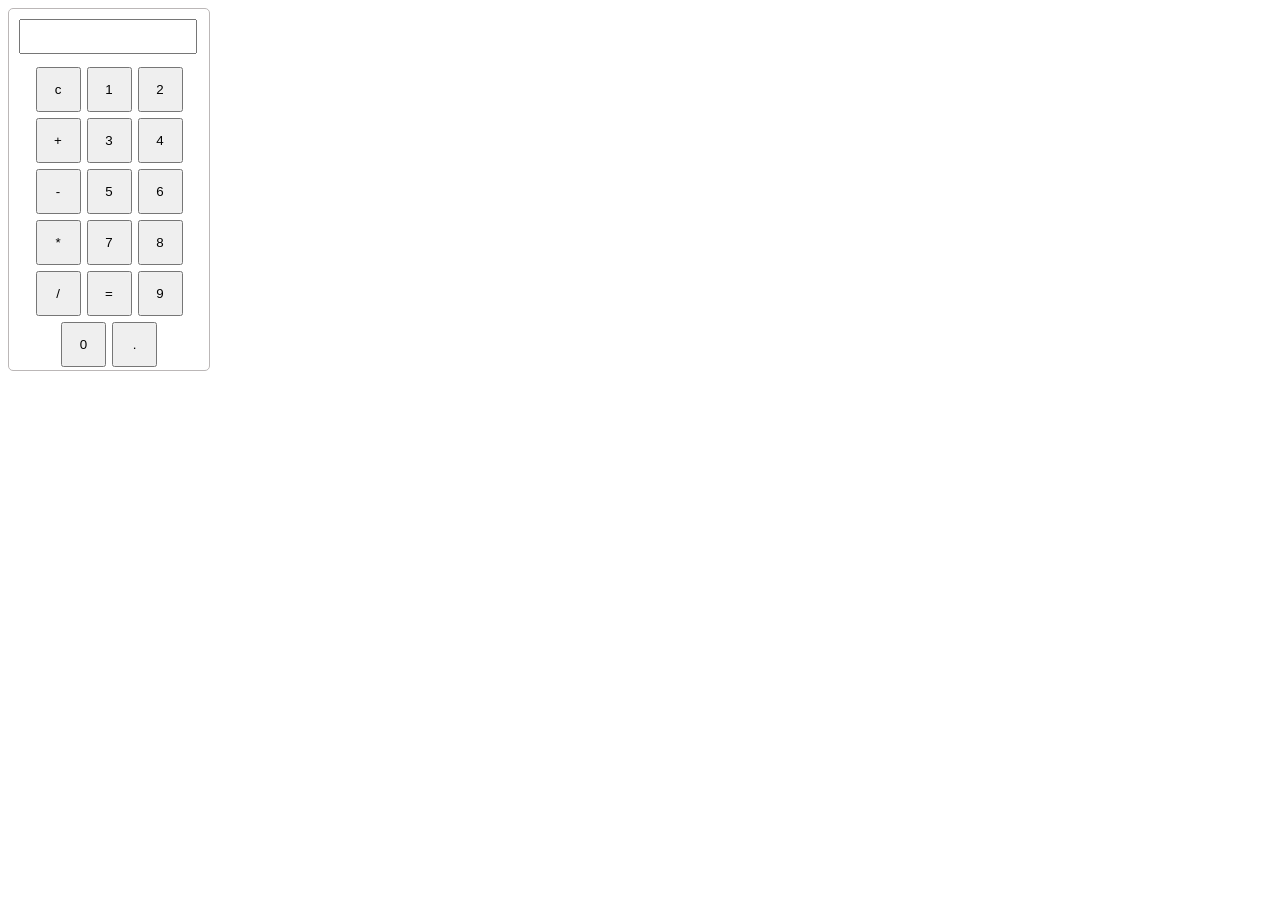
<file: calculator.html>
<!DOCTYPE html>
<html lang="en">
<head>
  <meta charset="UTF-8">
  <meta name="viewport" content="width=device-width, initial-scale=1.0">
  <title>calculator project</title>
  <link rel="stylesheet" href="calculator.css">
</head>
<body>
  <div id="calculator">
    <input type="text" id="display" readonly>

    <div class="button-container">
    <button class="calculator-button"  onclick="currentDisplay = `` ;document.querySelector(`#display`).
    value = currentDisplay;">c</button>

    <button class="calculator-button" onclick="currentDisplay = currentDisplay + `1` ;document.querySelector(`#display`).
    value = currentDisplay;">1</button>


    <button class="calculator-button"
     onclick="currentDisplay = currentDisplay + `2` ;document.querySelector(`#display`).
    value = currentDisplay;">2</button>

    <button class="calculator-button" onclick="currentDisplay = currentDisplay + `+` ;document.querySelector(`#display`).
    value = currentDisplay;"
    >+</button>
    
    <button class="calculator-button"
     onclick="currentDisplay = currentDisplay + `3` ;document.querySelector(`#display`).
    value = currentDisplay;">3</button>

    <button class="calculator-button"
     onclick="currentDisplay = currentDisplay + `4` ;document.querySelector(`#display`).
    value = currentDisplay;">4</button>

    <button class="calculator-button"  onclick="currentDisplay = currentDisplay + `-` ;document.querySelector(`#display`).
    value = currentDisplay;">-</button>

    <button class="calculator-button"  onclick="currentDisplay = currentDisplay + `5` ;document.querySelector(`#display`).
    value = currentDisplay;">5</button>

    <button class="calculator-button" 
     onclick="currentDisplay = currentDisplay + `6` ;document.querySelector(`#display`).
    value = currentDisplay;">6</button>

    <button class="calculator-button"
     onclick="currentDisplay = currentDisplay + `*` ;document.querySelector(`#display`).
    value = currentDisplay;">*</button>

    <button class="calculator-button"  onclick="currentDisplay = currentDisplay + `7` ;document.querySelector(`#display`).
    value = currentDisplay;">7</button>

    <button class="calculator-button"  onclick="currentDisplay = currentDisplay + `8` ;document.querySelector(`#display`).
    value = currentDisplay;">8</button>

    <button class="calculator-button"  onclick="currentDisplay = currentDisplay + `/` ;document.querySelector(`#display`).
    value = currentDisplay;">/</button>

    <button class="calculator-button"  onclick="
    let result = eval(currentDisplay);
    currentDisplay = result ;document.querySelector(`#display`).
    value = currentDisplay;">=</button>

    <button class="calculator-button"  onclick="currentDisplay = currentDisplay + `9` ;document.querySelector(`#display`).
    value = currentDisplay;">9</button>

    <button class="calculator-button"  onclick="currentDisplay = currentDisplay + `0` ;document.querySelector(`#display`).
    value = currentDisplay;">0</button>

    <button class="calculator-button" 
     onclick="currentDisplay = currentDisplay + `.` ;document.querySelector(`#display`).
    value = currentDisplay;">.</button>
    </div>
    
  </div>

  <script>
    let currentDisplay = '';
    document.querySelector(`#display`).
    value = currentDisplay;
  </script>
</body>
</html>
</file>
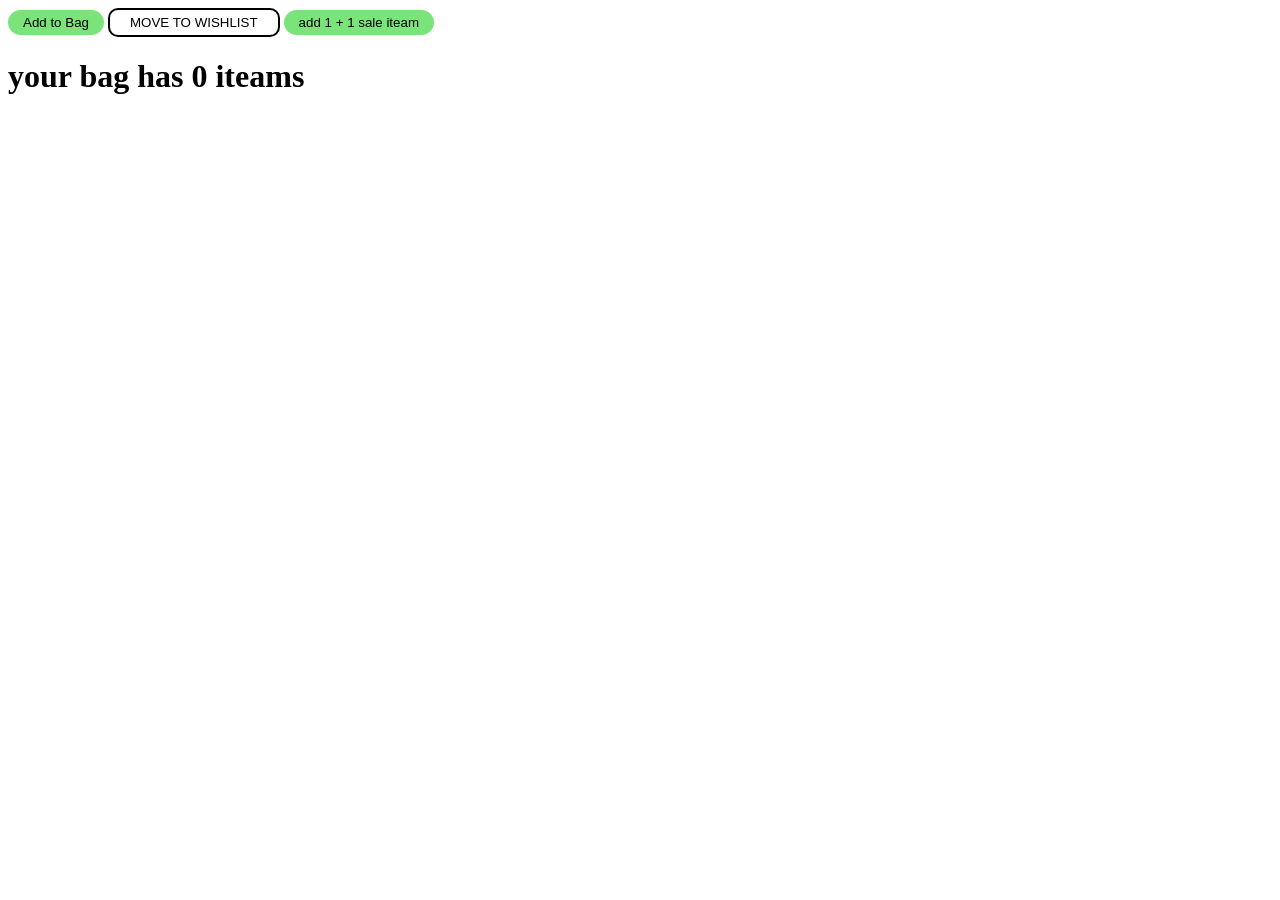
<file: myntra_bag.html>
<!DOCTYPE html>
<html lang="en">
<head>
  <meta charset="UTF-8">
  <meta name="viewport" content="width=device-width, initial-scale=1.0">
  <title>Myntra Bag</title>
  <link rel="stylesheet" href="practice1.css">

  
</head>
<body>
  <button class="bag-button " onclick= "cartquantity = cartquantity+1; document.querySelector('#cart-summary').
      innerText = `your bag has ${cartquantity} iteams`">Add to Bag</button>
    <button class="wishlist" onclick="cartquantity = cartquantity-1; document.querySelector('#cart-summary').
      innerText = `your bag has ${cartquantity} iteams`">move to  Wishlist</button>
    <button class="bag-button" onclick="cartquantity = cartquantity+2; document.querySelector('#cart-summary').
      innerText = `your bag has ${cartquantity} iteams`;">add 1 + 1 sale iteam</button>

    <h1 id="cart-summary">Your bag has 0 iteams </h1>
    <script>
      let cartquantity = 0;
      document.querySelector('#cart-summary').
      innerText = `your bag has ${cartquantity} iteams`;
    </script>
</body>
</html>
</file>
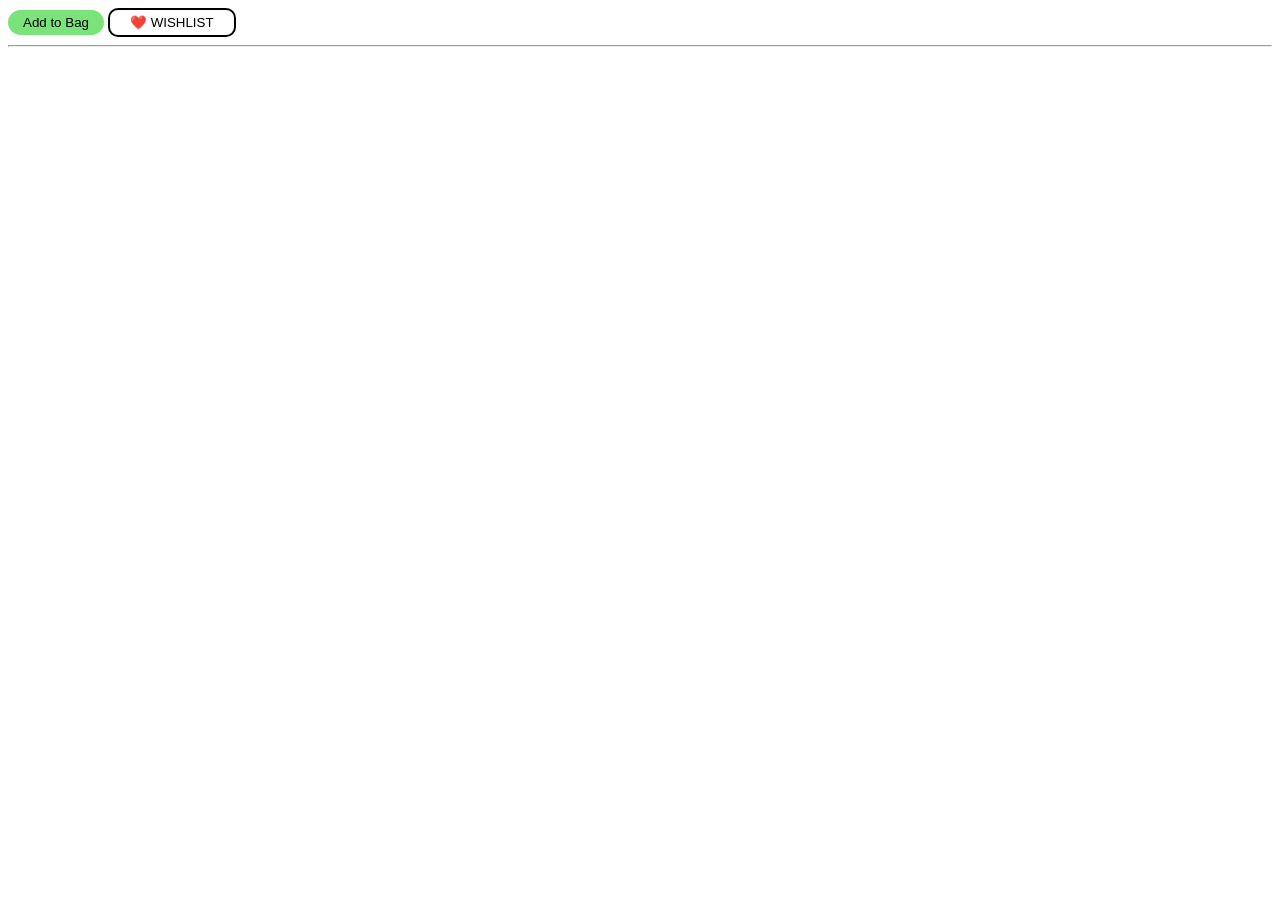
<file: practice1.html>
<!DOCTYPE html>
<html lang="en">
<head>
  <meta charset="UTF-8">
  <meta name="viewport" content="width=device-width, initial-scale=1.0">
  <title>Practice Set 1</title>
  <link rel="stylesheet" href="practice1.css">
</head>

<body>
  <main>
    <button class="bag-button " onclick="alert('added to bag')">Add to Bag</button>
    <button class="wishlist" onclick="alert('added to wishlist')" >❤️ Wishlist</button>
    <br>
    <hr>

<!-- <button class="class-button">click  me</button> 
  <button id="id-button" class="mybutton">Id button</button>
  <button  class="class-button">Class Button</button>
  <p>Lorem ipsum dolor sit amet consectetur adipisicing elit. Voluptates, architecto odio adipisci, 
    voluptate nesciunt quibusdam quod exercitationem,
     et magni facere molestias nobis nam cumque incidunt! Modi nulla laboriosam provident libero!</p>-->
 </main>
 <script>
  // alert('Welcome Buddy')
 </script>
</body>
</html>
</file>
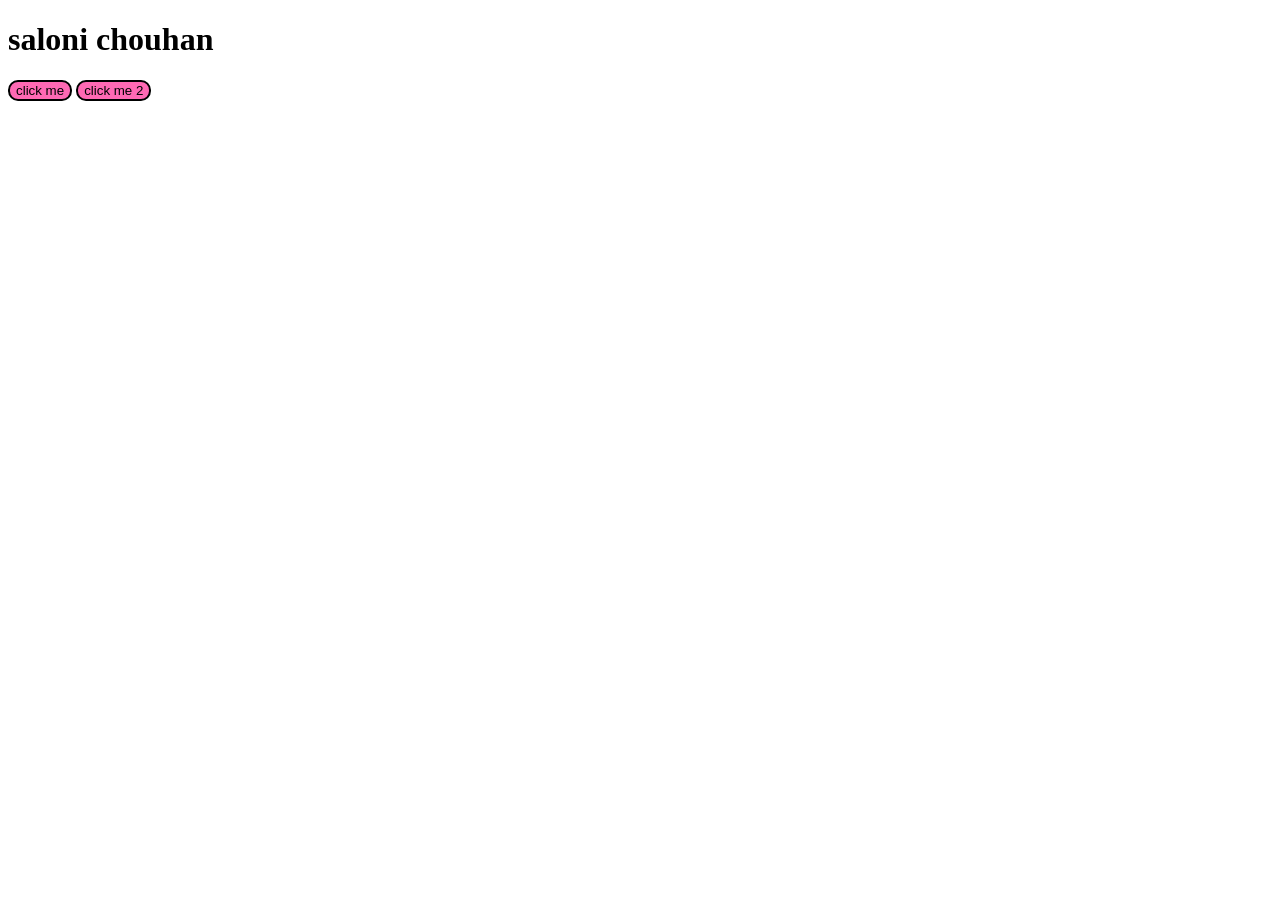
<file: Query_selector.html>
<!DOCTYPE html>
<html lang="en">
<head>
  <meta charset="UTF-8">
  <meta name="viewport" content="width=device-width, initial-scale=1.0">
  <title>Query Selector</title>
</head>
<style>

  #button{
    background-color:hotpink ;
    border: 2px solid black;
    border-radius: 10px;
    
  }
</style>
<body>
  <h1>saloni chouhan</h1>
  <button id="button" class="but">click me</button>
  <button id="button" class="but">click me 2</button>
</body>
</html>
</file>
<file: calculator.css>
#calculator{
  border: 1px solid rgb(187, 183, 183);
  border-radius: 5px;
  width: 200px;


}
#display{
  margin: 10px;
  width: 85%;
  font-size: 25px;
  
}
.button-container{
  display: flex;
  justify-content: center;
  flex-wrap:wrap ;
}
.calculator-button{
  width: 45px;
  height: 45px;
  margin: 3px;
}
</file>
<file: practice1.css>
.bag-button{
  background-color: rgb(122, 227, 122);
  border: none;
  padding-top: 5px;
  padding-bottom: 5px;
  padding-left: 15px;
  padding-right: 15px;
  border-radius: 15px;

}
.wishlist{
  background-color: white;
  border-radius: 10px;
  border: 2px solid black;
  padding-top: 5px;
  padding-bottom: 5px;
  padding-left: 20px;
  padding-right: 20px;
  text-transform: uppercase;
}
</file>
